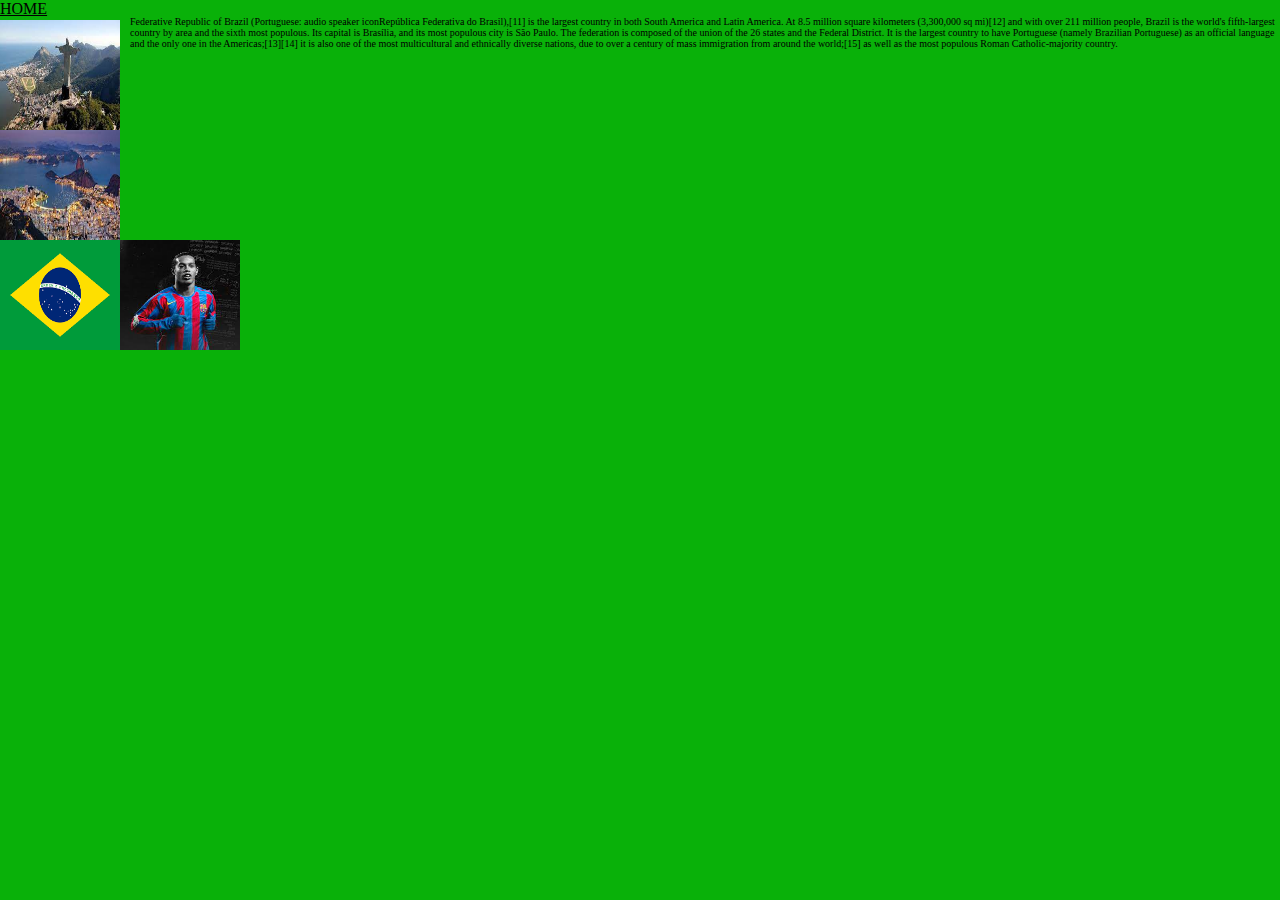
<file: brazil.html>
<!DOCTYPE html>
<html lang="en">
<head>
    <meta charset="UTF-8">
    <meta http-equiv="X-UA-Compatible" content="IE=edge">
    <meta name="viewport" content="width=device-width, initial-scale=1.0">
    <title>Document</title>
    <link rel="stylesheet" href="styles.css">
</head>
<body style="background-color: rgb(9, 177, 9);">
    <div class="info">
        Federative Republic of Brazil (Portuguese: audio speaker 
        iconRepública Federativa do Brasil),[11] is the largest 
        country in both South America and Latin America. At 8.5 
        million square kilometers (3,300,000 sq mi)[12] and with 
        over 211 million people, Brazil is the world's fifth-largest
         country by area and the sixth most populous. Its capital is 
         Brasília, and its most populous city is São Paulo. The 
         federation is composed of the union of the 26 states and 
         the Federal District. It is the largest country to have 
         Portuguese (namely Brazilian Portuguese) as an official 
         language and the only one in the Americas;[13][14] it is 
         also one of the most multicultural and ethnically diverse 
         nations, due to over a century of mass immigration from 
         around the world;[15] as well as the most populous Roman 
         Catholic-majority country.
    </div>
    <ul >
        <img src="brazil1.jpg" alt="monument" width="120" height="110" style="position: absolute; left:0px;top: 20px">
        <img src="brazil2.jpg" alt="site" width="120" height="110" style="position: absolute; left:0px;top: 130px ">
        <img src="flag.png" alt="flag" width="120" height="110" style="position: absolute; left:0px;top: 240px">
        <img src="ron.jpg" alt="footbal" width="120" height="110" style="position: absolute; left:120px;top: 240px">
    </ul>
    <ul id="myMenu">
        <li><a href="index.html" style="position: absolute; left: 0px;top: 0px">HOME</a></li>
    </ul>  
</body>
</html>
</file>
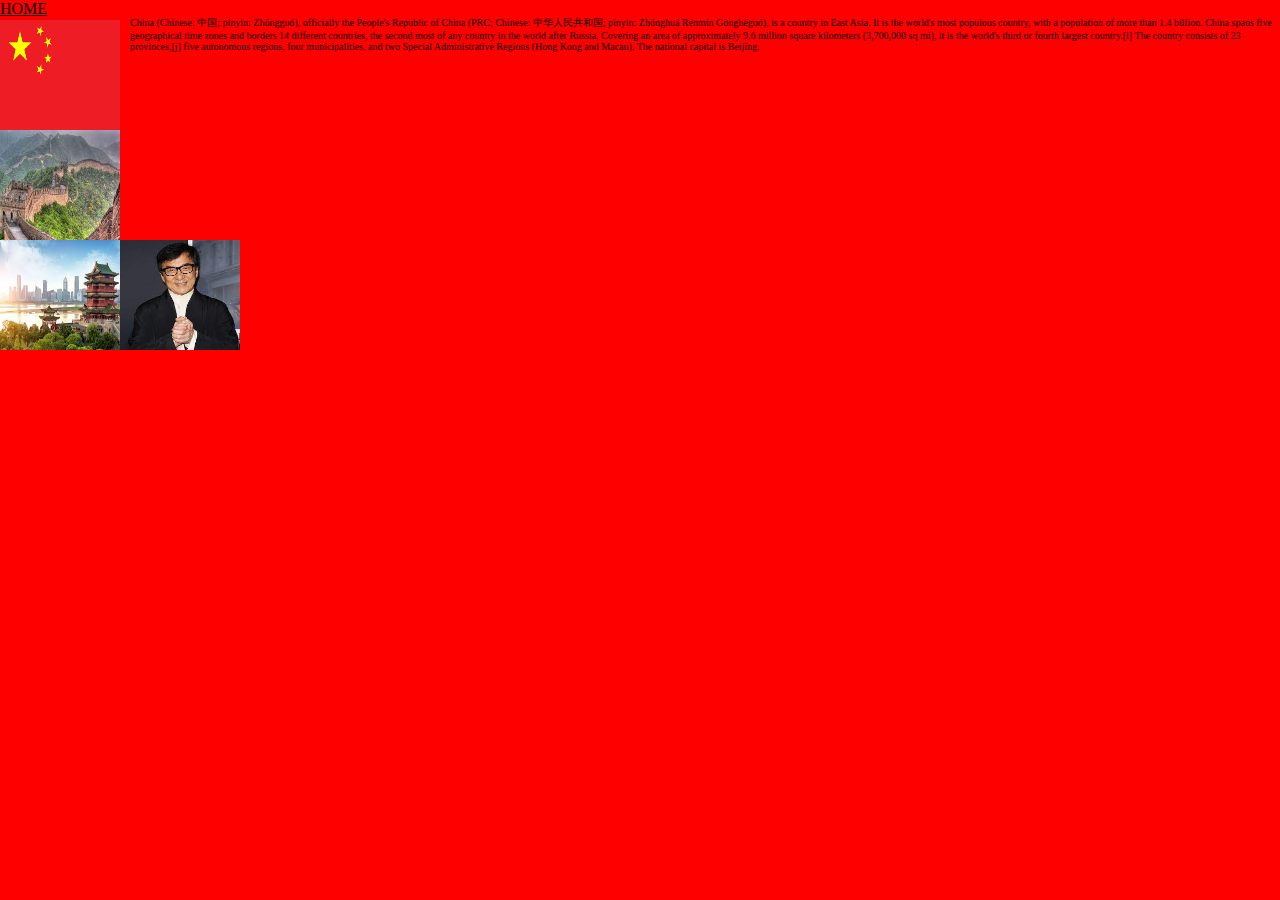
<file: china.html>
<!DOCTYPE html>
<html lang="en">
<head>
    <meta charset="UTF-8">
    <meta http-equiv="X-UA-Compatible" content="IE=edge">
    <meta name="viewport" content="width=device-width, initial-scale=1.0">
    <title>Document</title>
    <link rel="stylesheet" href="styles.css">
</head>
<body style="background-color: red;">
    <div class="info">
        China (Chinese: 中国; pinyin: Zhōngguó), officially the 
        People's Republic of China (PRC; Chinese: 中华人民共和国;
         pinyin: Zhōnghuá Rénmín Gònghéguó), is a country in East 
         Asia. It is the world's most populous country, with a 
         population of more than 1.4 billion. China spans five 
         geographical time zones and borders 14 different countries,
        the second most of any country in the world after Russia.
        Covering an area of approximately 9.6 million square 
        kilometers (3,700,000 sq mi), it is the world's third or
        fourth largest country.[i] The country consists of 23
        provinces,[j] five autonomous regions, four 
        municipalities, and two Special Administrative Regions
        (Hong Kong and Macau). The national capital is Beijing.
    </div>
    <ul >
        <img src="chin1.png" alt="chines Garbage" width="120" height="110" style="position: absolute; left:0px;top: 20px">
        <img src="wall.jpg" alt="another Garbage" width="120" height="110" style="position: absolute; left:0px;top: 130px ">
        <img src="some.jpg" alt="blabla" width="120" height="110" style="position: absolute; left:0px;top: 240px">
        <img src="jek.jpg" alt="jekichani" width="120" height="110" style="position: absolute; left:120px;top: 240px">
    </ul>

    <ul id="myMenu">
        <li><a href="index.html" style="position: absolute; left: 0px;top: 0px">HOME</a></li>
    </ul>  
</body>
</html>
</file>
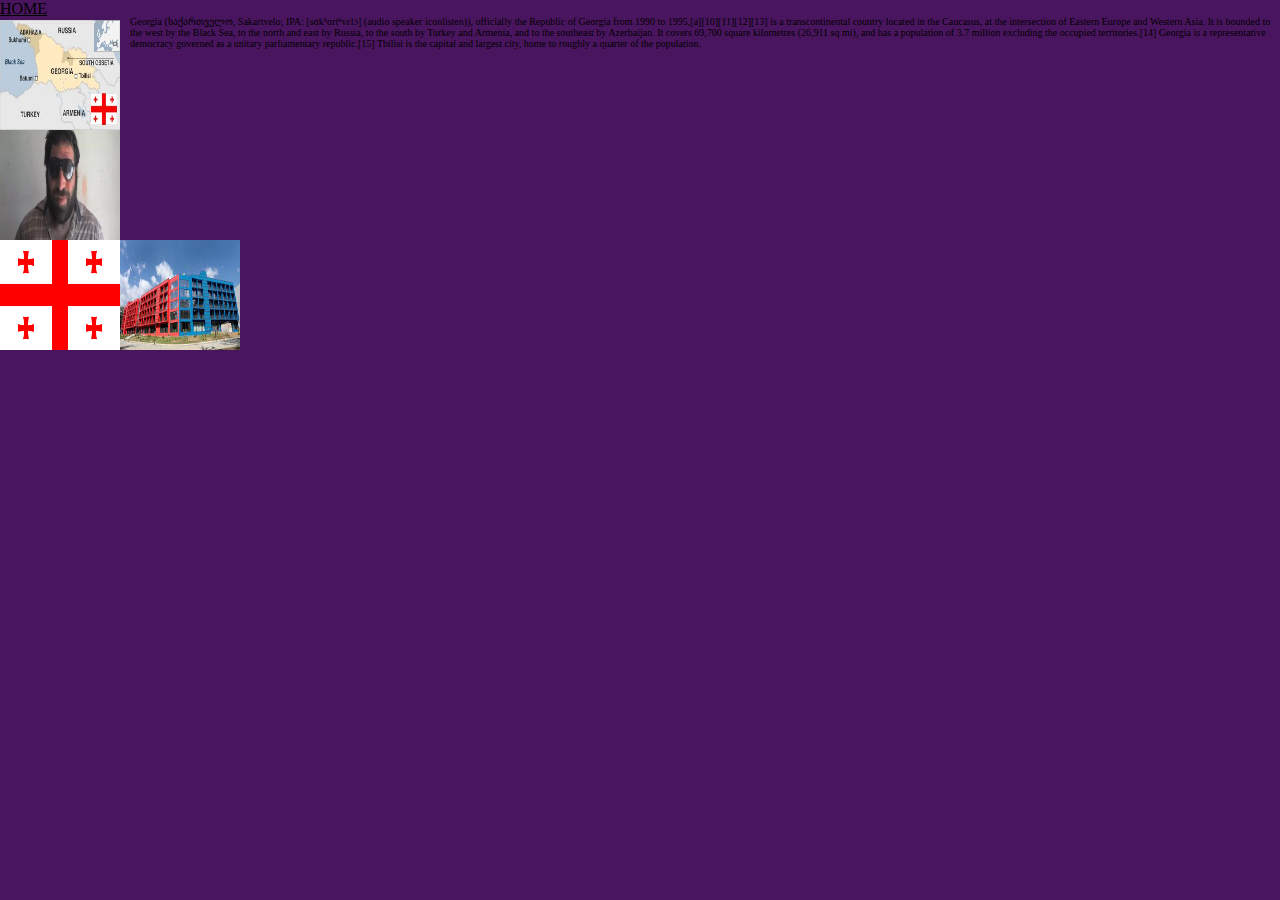
<file: georgia.html>
<!DOCTYPE html>
<html lang="en">
<head>
    <meta charset="UTF-8">
    <meta http-equiv="X-UA-Compatible" content="IE=edge">
    <meta name="viewport" content="width=device-width, initial-scale=1.0">
    <title>Document</title>
    <link rel="stylesheet" href="styles.css">
</head>
<body style="background-color: rgb(74, 21, 95);">
    <div class="info">
    Georgia (საქართველო, Sakartvelo; IPA: [sɑkʰɑrtʰvɛlɔ]
         (audio speaker iconlisten)), officially the Republic 
         of Georgia from 1990 to 1995,[a][10][11][12][13] is a
          transcontinental country located in the Caucasus, at 
          the intersection of Eastern Europe and Western Asia. 
          It is bounded to the west by the Black Sea, to the north 
          and east by Russia, to the south by Turkey and Armenia, 
          and to the southeast by Azerbaijan. It covers 69,700 
          square kilometres (26,911 sq mi), and has a population 
          of 3.7 million excluding the occupied territories.[14] 
          Georgia is a representative democracy governed as a 
          unitary parliamentary republic.[15] Tbilisi is the 
          capital and largest city, home to roughly a quarter 
          of the population.</div>
    <ul >
        <img src="geo.gif" alt="map of gergia" width="120" height="110" style="position: absolute; left:0px;top: 20px">
        <img src="sergo.jpg" alt="sergo" width="120" height="110" style="position: absolute; left:0px;top: 130px ">
        <img src="geo1.png" alt="flag of GEORGIA" width="120" height="110" style="position: absolute; left:0px;top: 240px">
        <img src="kiu.jpg" alt="flag of GEORGIA" width="120" height="110" style="position: absolute; left:120px;top: 240px">

    </ul>
    <ul id="myMenu">
        
        <li><a href="index.html" style="position: absolute; left: 0px;top: 0px">HOME</a></li>
      </ul>

</body>
</html>
</file>
<file: styles.css>
.mySearch {
    width: 98%;
    font-size: 18px;
    padding: 11px;
    border: 1px solid #ddd;
  }
  .myMenu {
    color: black;
    position: absolute;
    list-style-type: none;
    padding: 0;
    margin: 0;
    left: 10px;
  }
  body{
    
    background-color: aqua;
  }
  li{
    list-style-type:none ;
    padding: 20px;
    
  }
  li a{
    color: black;
    position: absolute;
    left: 10px;
  }
  .info{
    font-size: 10px;
    display: flex;
    position: absolute;
    left: 130px;
    font-size: 10px;
  }
</file>
